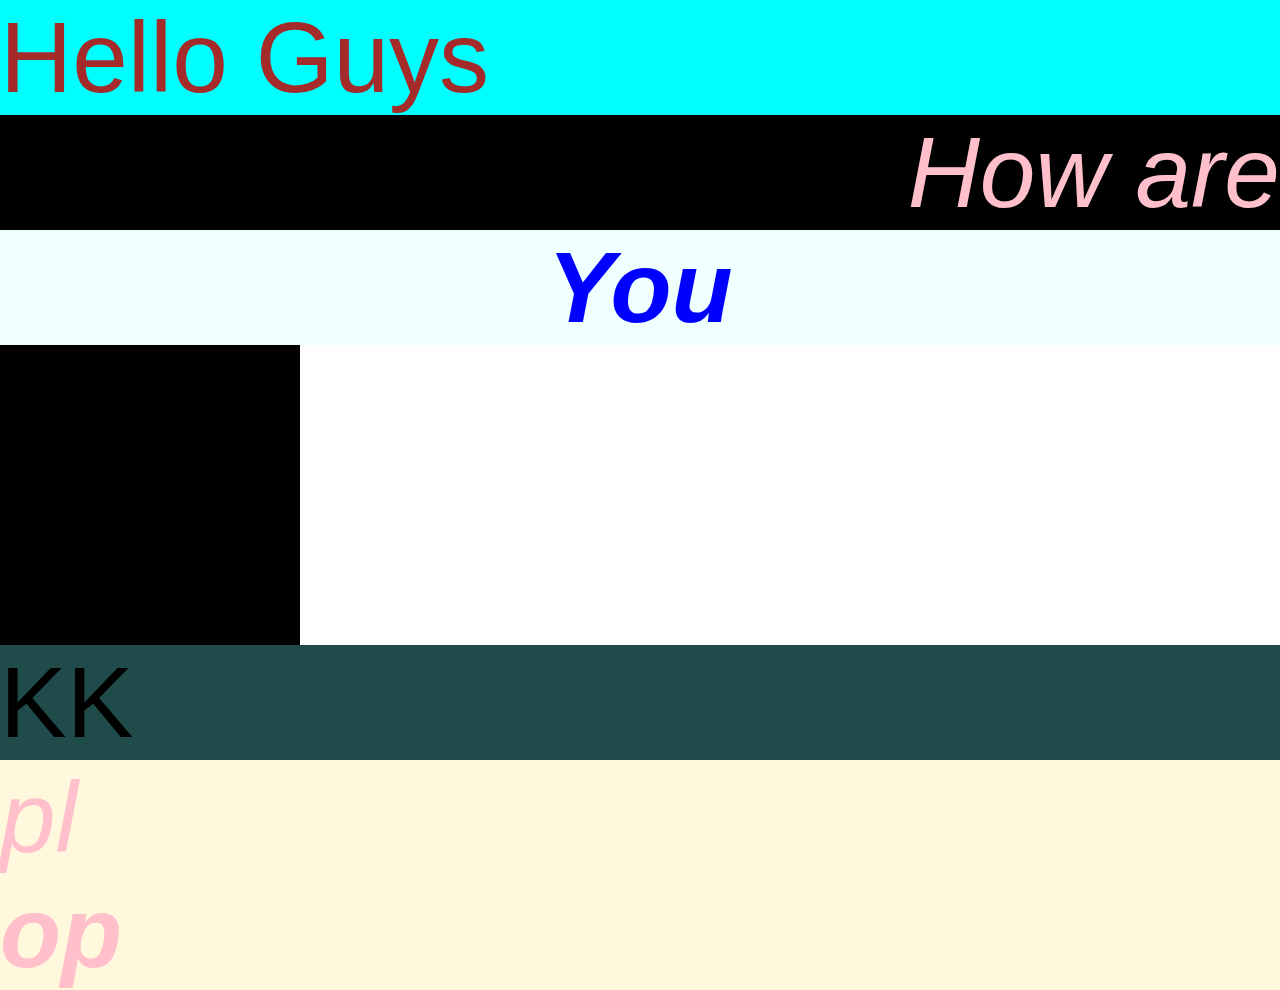
<file: index.html>
<!DOCTYPE html>
<html lang="en">
<head>
    <meta charset="UTF-8">
    <meta name="viewport" content="width=device-width, initial-scale=1.0">
    <title>Basic Css</title>
    <link rel="stylesheet" href="style.css">
</head>
<body>
    <h1>Hello Guys</h1>
    <h2>How are</h2>
    <h3>You</h3>

    <div class="he"></div> 
    <!-- id unique hoti hai par class multiple ko de sakte hai -->
    <h1 id="igg">KK</h1>

    <h2 class="ko">pl</h2>
    <h3 class="ko">op</h3>
</body>
</html>
</file>
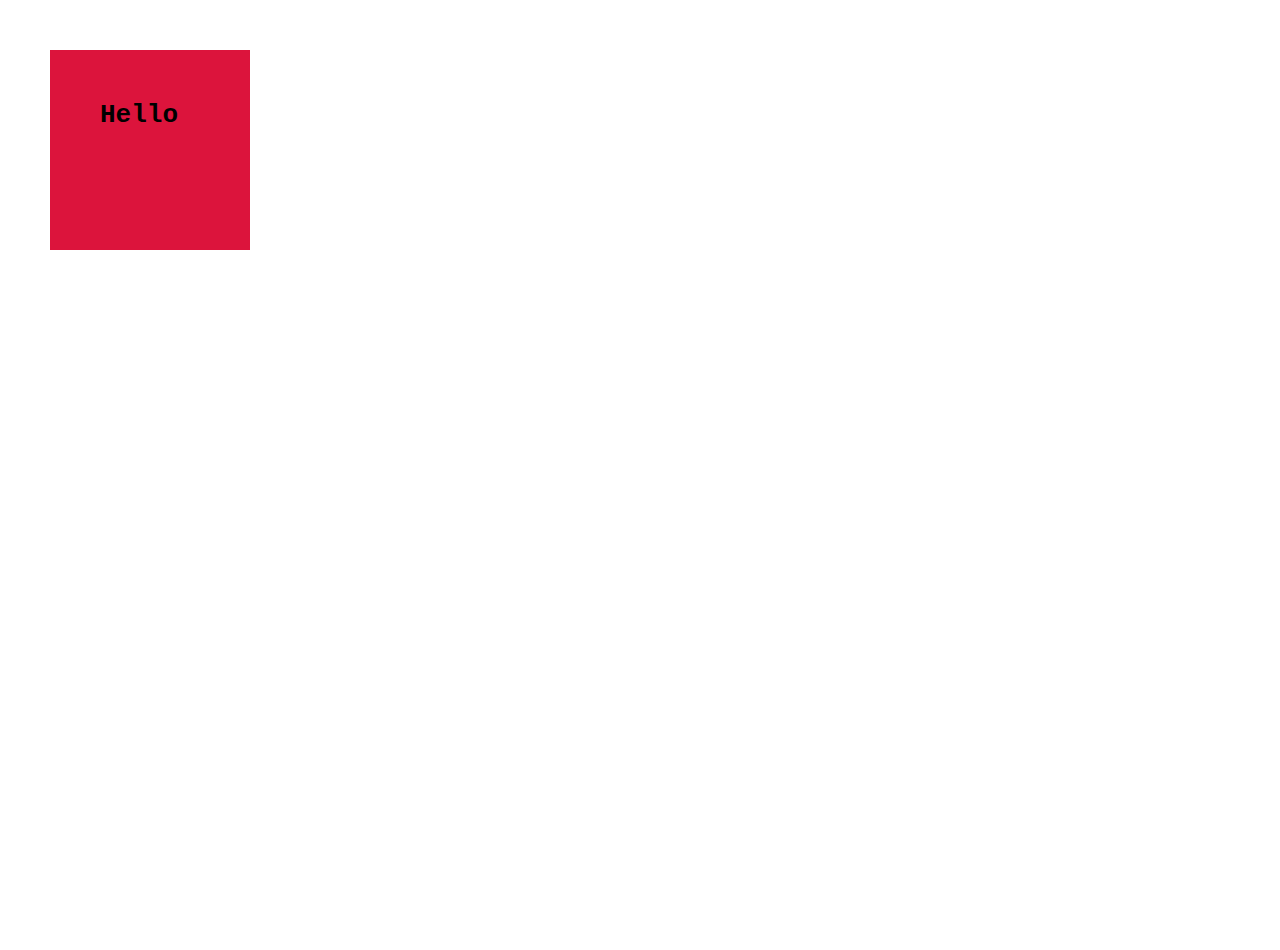
<file: index2.html>
<!DOCTYPE html>
<html lang="en">
<head>
    <meta charset="UTF-8">
    <meta name="viewport" content="width=device-width, initial-scale=1.0">
    <title>Margin and Padding</title>
    <link rel="stylesheet" href="style2.css">
</head>
<body>
    <div id="box">
        <h1>Hello</h1>
    </div>
</body>
</html>
</file>
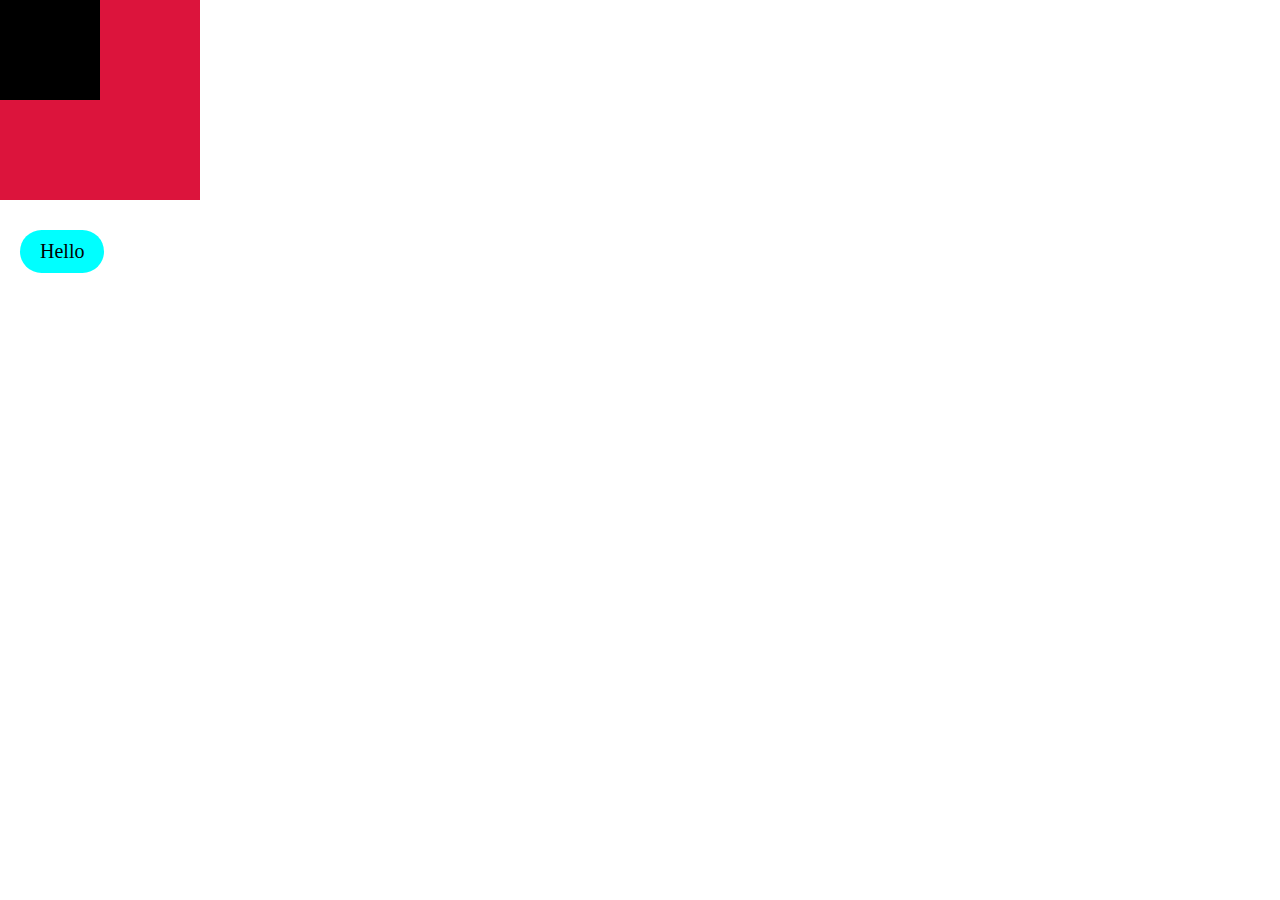
<file: index3.html>
<!DOCTYPE html>
<html lang="en">
<head>
    <meta charset="UTF-8">
    <meta name="viewport" content="width=device-width, initial-scale=1.0">
    <title>Percentage and button</title>
    <link rel="stylesheet" href="style3.css">
</head>
<body>
    <div id="parent">
        <div id="child"></div>
    </div>
    <button>Hello</button>
</body>
</html>
</file>
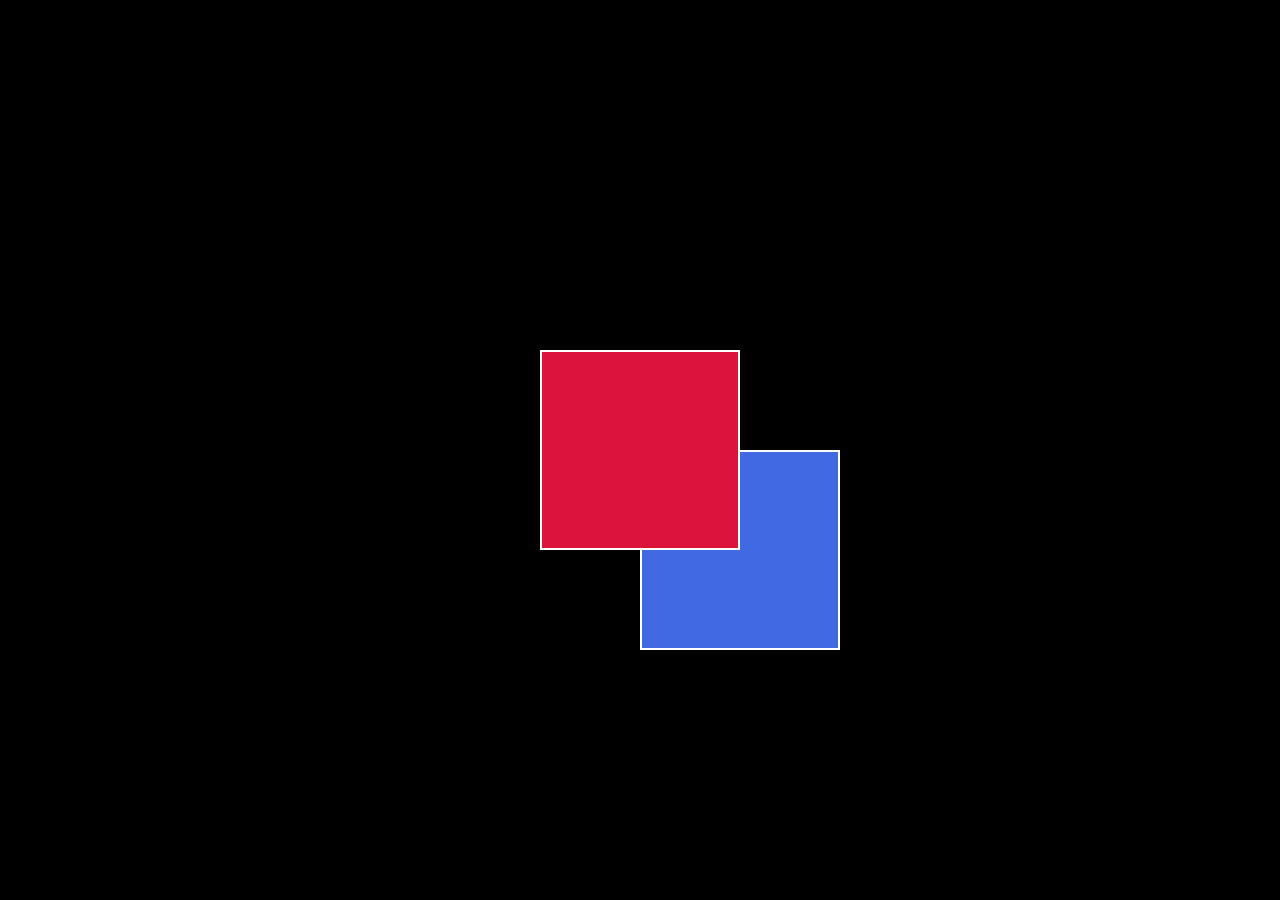
<file: index4.html>
<!DOCTYPE html>
<html lang="en">
<head>
    <meta charset="UTF-8">
    <meta name="viewport" content="width=device-width, initial-scale=1.0">
    <title>Position Absolute and transform and z-index</title>
    <link rel="stylesheet" href="style4.css">
</head>
<body>
    <div id="box1"></div>
    <div id="box2"></div>
</body>
</html>
</file>
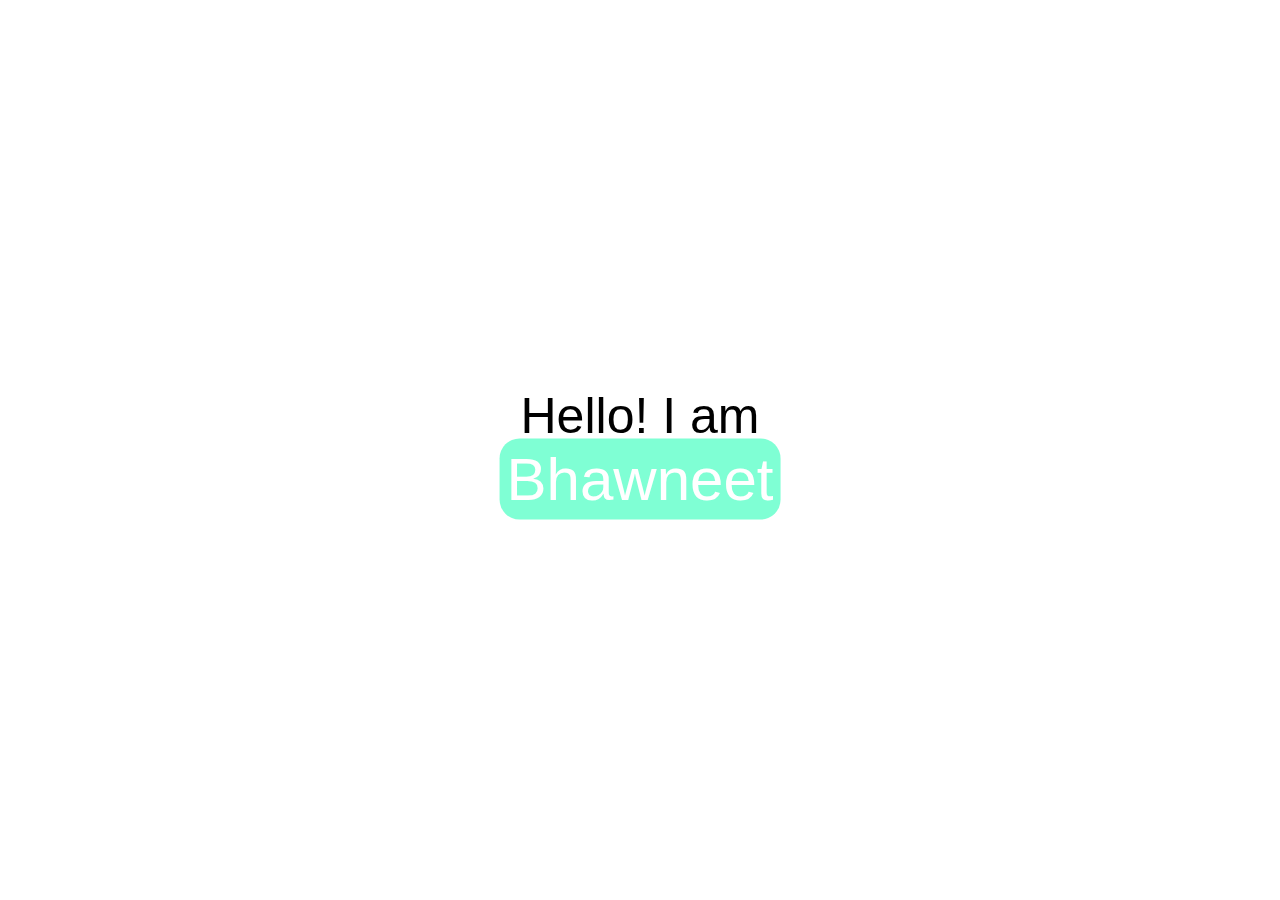
<file: index5.html>
<!DOCTYPE html>
<html lang="en">
<head>
    <meta charset="UTF-8">
    <meta name="viewport" content="width=device-width, initial-scale=1.0">
    <title>Span</title>
    <link rel="stylesheet" href="style5.css">
</head>
<body>
    <h1>Hello! I am <br><span>Bhawneet</span></h1>
</body>
</html>
</file>
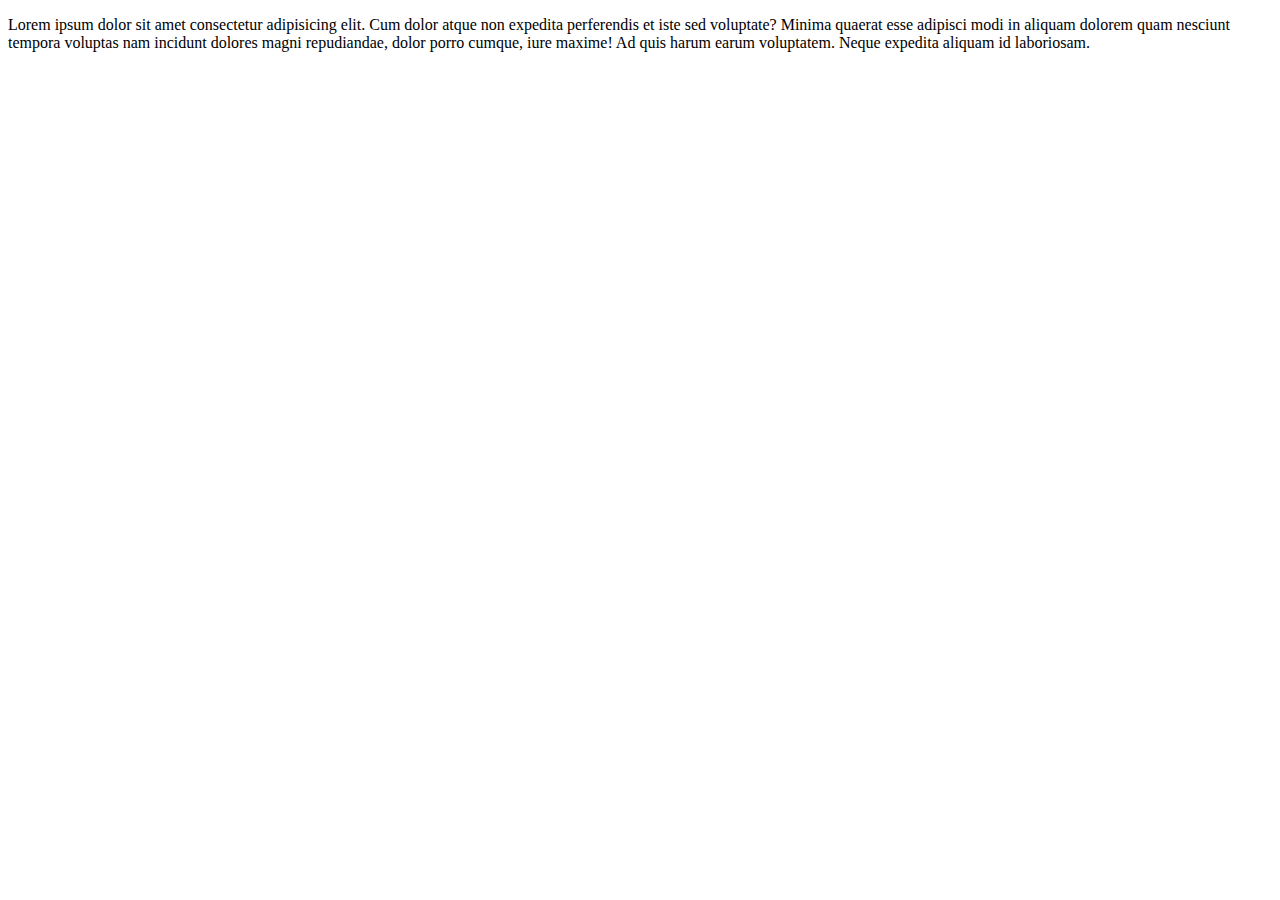
<file: second.html>
<!DOCTYPE html>
<html lang="en">
<head>
    <meta charset="UTF-8">
    <meta name="viewport" content="width=device-width, initial-scale=1.0">
    <title>Document</title>
</head>
<body>
    <p>Lorem ipsum dolor sit amet consectetur adipisicing elit. Cum dolor atque non expedita perferendis et iste sed voluptate? Minima quaerat esse adipisci modi in aliquam dolorem quam nesciunt tempora voluptas nam incidunt dolores magni repudiandae, dolor porro cumque, iure maxime! Ad quis harum earum voluptatem. Neque expedita aliquam id laboriosam.</p>
    <iframe width="560" height="315" src="https://www.youtube.com/embed/NNS5Piu-EII?si=x7NgdBTruZ4LkBDg" title="YouTube video player" frameborder="0" allow="accelerometer; autoplay; clipboard-write; encrypted-media; gyroscope; picture-in-picture; web-share" referrerpolicy="strict-origin-when-cross-origin" allowfullscreen></iframe>
</body>
</html>
</file>
<file: style.css>
*{
    margin:0;
    padding:0;
    box-sizing: border-box;
}

html,body{
    height:100%;
    width:100%;
}

h1{
    color: brown;
    background-color: aqua;
    font-size: 100px;
    font-family: Arial, Helvetica, sans-serif;
    font-weight: 100;
    font-style: normal;
    text-align: left;
}
h2{
    color:pink;
    background-color: black;
    font-size: 100px;
    font-family: 'Lucida Sans', 'Lucida Sans Regular', 'Lucida Grande', 'Lucida Sans Unicode', Geneva, Verdana, sans-serif;
    font-weight: 300;
    font-style: oblique;
    text-align: right;
}
h3{
    color:blue;
    background-color: azure;
    font-size: 100px;
    font-family: Verdana, Geneva, Tahoma, sans-serif;
    font-weight: 900;
    font-style: italic;
    text-align: center;
}
.he{
    background-color: black;
    height: 300px;
    width: 300px;

}
#igg{
    background-color: rgb(31, 75, 75);
    color:black;
}
.ko{
    text-align: left;
    background-color: cornsilk;
    color:pink;
}
</file>
<file: style2.css>
*{
    margin: 0;
    padding:0;
    font-family: monospace;
    /* agar total size same rakhna hai to box-sizing*/
    box-sizing: border-box; 
}
html,body{
    width:100%;
    height: 100%;
}
#box{
    background-color: crimson;
    height: 200px;
    width:200px;
    /* box move karne kai leyae margin and content move karne kai liyae padding */
    margin:50px;
    padding:50px;
}
</file>
<file: style3.css>
*{
    padding:0;
    margin: 0;
    box-sizing: border-box;
    font-family: serif;
}
html,body{
    width:100%;
    height: 100%;
}
#parent{
    height:200px;
    width:200px;
    background-color: crimson;
}
#child{
    /* percent means wrt to parent */
    height: 50%;
    width: 50%;
    background-color: black;
    
}
button{
    font-size: 20px;
    margin:30px 20px;
    padding-left:20px;
    padding-right: 20px;
    padding-top: 10px;
    padding-bottom: 10px;
    color:black;
    background-color: aqua;
    border:5px dashed red;
    border-radius: 25px;
    border:none;
}
button:hover{
    background-color: cadetblue;
    border:2px solid chocolate;
    cursor:pointer;
    border-radius: 10px;
}
</file>
<file: style4.css>
*{
    margin:0;
    padding:0;
    box-sizing: border-box;
    font-family: 'Lucida Sans', 'Lucida Sans Regular', 'Lucida Grande', 'Lucida Sans Unicode', Geneva, Verdana, sans-serif;
    background-color: black;
}
html,body{
    height:100%;
    width:100%;
}
#box1{
    height:200px;
    width: 200px;
    background-color: crimson;
    border: 2px solid #fff;
    /* saare element move ho jaege par hamne sirf ek move karna hai
    margin-top: 20px; */
    position: absolute;
    /* absolute sai upar uth jaega aur iski jagha iske neeche walla agai move ho jaega */
    /* left: 30%;
    top:40%; */
    /* wrt to screen */
    /* right:0;
    top:0; */
    top:50%;
    left:50%;
    /* the top left corner will be at center not the div */
    /* to phir center ke respect mai move karne kai leya */
    /* we use translate */
    transform: translate(-50%,-50%);
    /* z-index jada matlab wo upar rahega */
    z-index: 9;
}
#box2{
    height: 200px;
    width:200px;
    background-color: royalblue;
    border: 2px solid #fff;
    position: absolute;
    top:50%;
    left:50%;
}
</file>
<file: style5.css>
*{
    margin:0;
    padding:0;
    box-sizing: border-box;
    font-family:'Gill Sans', 'Gill Sans MT', Calibri, 'Trebuchet MS', sans-serif;
}
html,body{
    width:100%;
    height:100%;

}
h1{
    position: absolute;
    left:50%;
    top: 50%;
    transform: translate(-50%,-50%);
    font-weight: 100;
    font-size: 50px;
    text-align: center;
}
h1 span{
    background-color: aquamarine;
    font-size:60px;
    border-radius: 20px;
    color:white;
    border:2px solid transparent; 
    padding:5px;
    margin:5px;
}
</file>
